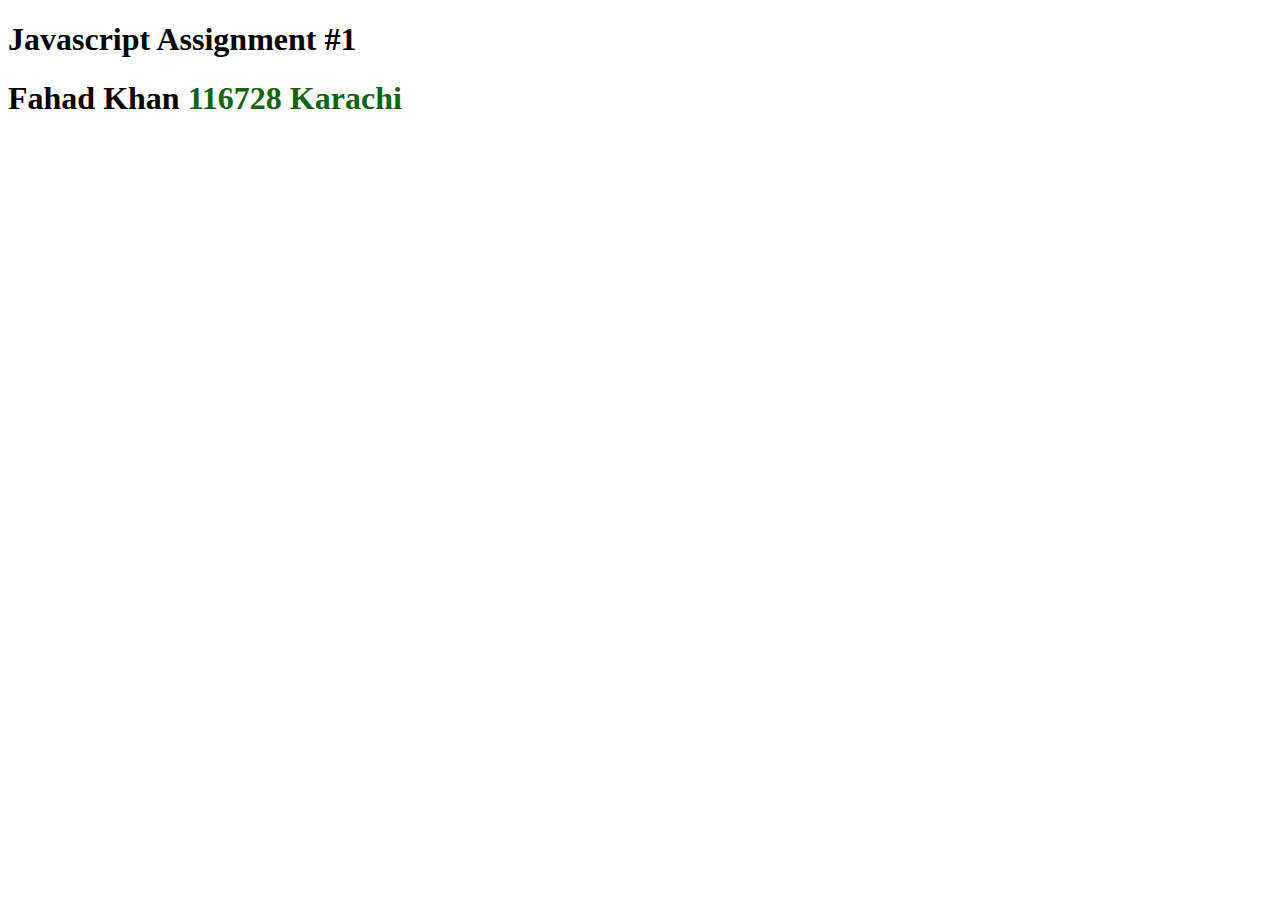
<file: Javascript Assignment #1/index.html>
<!DOCTYPE html>
<html lang="en">
<head>
    <meta charset="UTF-8">
    <meta name="viewport" content="width=device-width, initial-scale=1.0">
    <title>Javascript Assignment #1</title>
   <link rel="stylesheet" href="style.css">
</head>
<body>
    <h1>Javascript Assignment #1</h1>
    <h1>Fahad Khan <span id="p1">116728 Karachi</span></h1>
    <script>
        alert ("Welcome to our website!")
        alert ("Error! Please enter a valid password.")
        alert ("Welcome tp JS land....\nHappy coding!")
        alert ("Welcome tp JS land....")
        alert ("Happy coding!\nPrevent this page from creatingadditional dialogs.")
    </script>
</body>
</html>
</file>
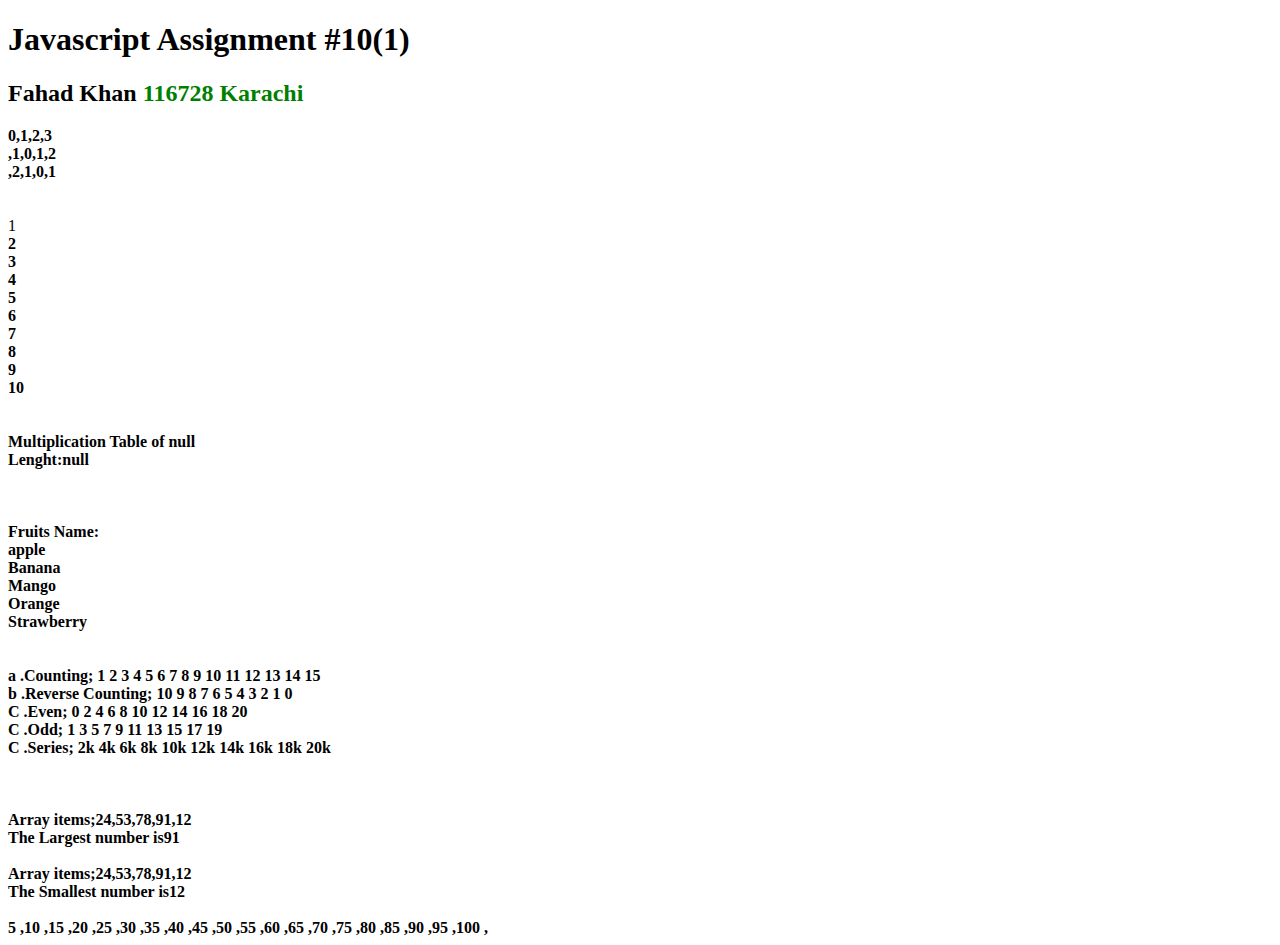
<file: Javascript Assignment #10(1)/index.html>
<!DOCTYPE html>
<html lang="en">
<head>
    <meta charset="UTF-8">
    <meta name="viewport" content="width=device-width, initial-scale=1.0">
    <title>Javascript Assignment #10(1)</title>
    <link rel="stylesheet" href="style.css">
</head>
<body>
    <h1>Javascript Assignment #10(1)</h1>
    <h2>Fahad Khan <span id="p1">116728 Karachi</span></h2>


    <script src="app.js"></script>
</body>
</html>
</file>
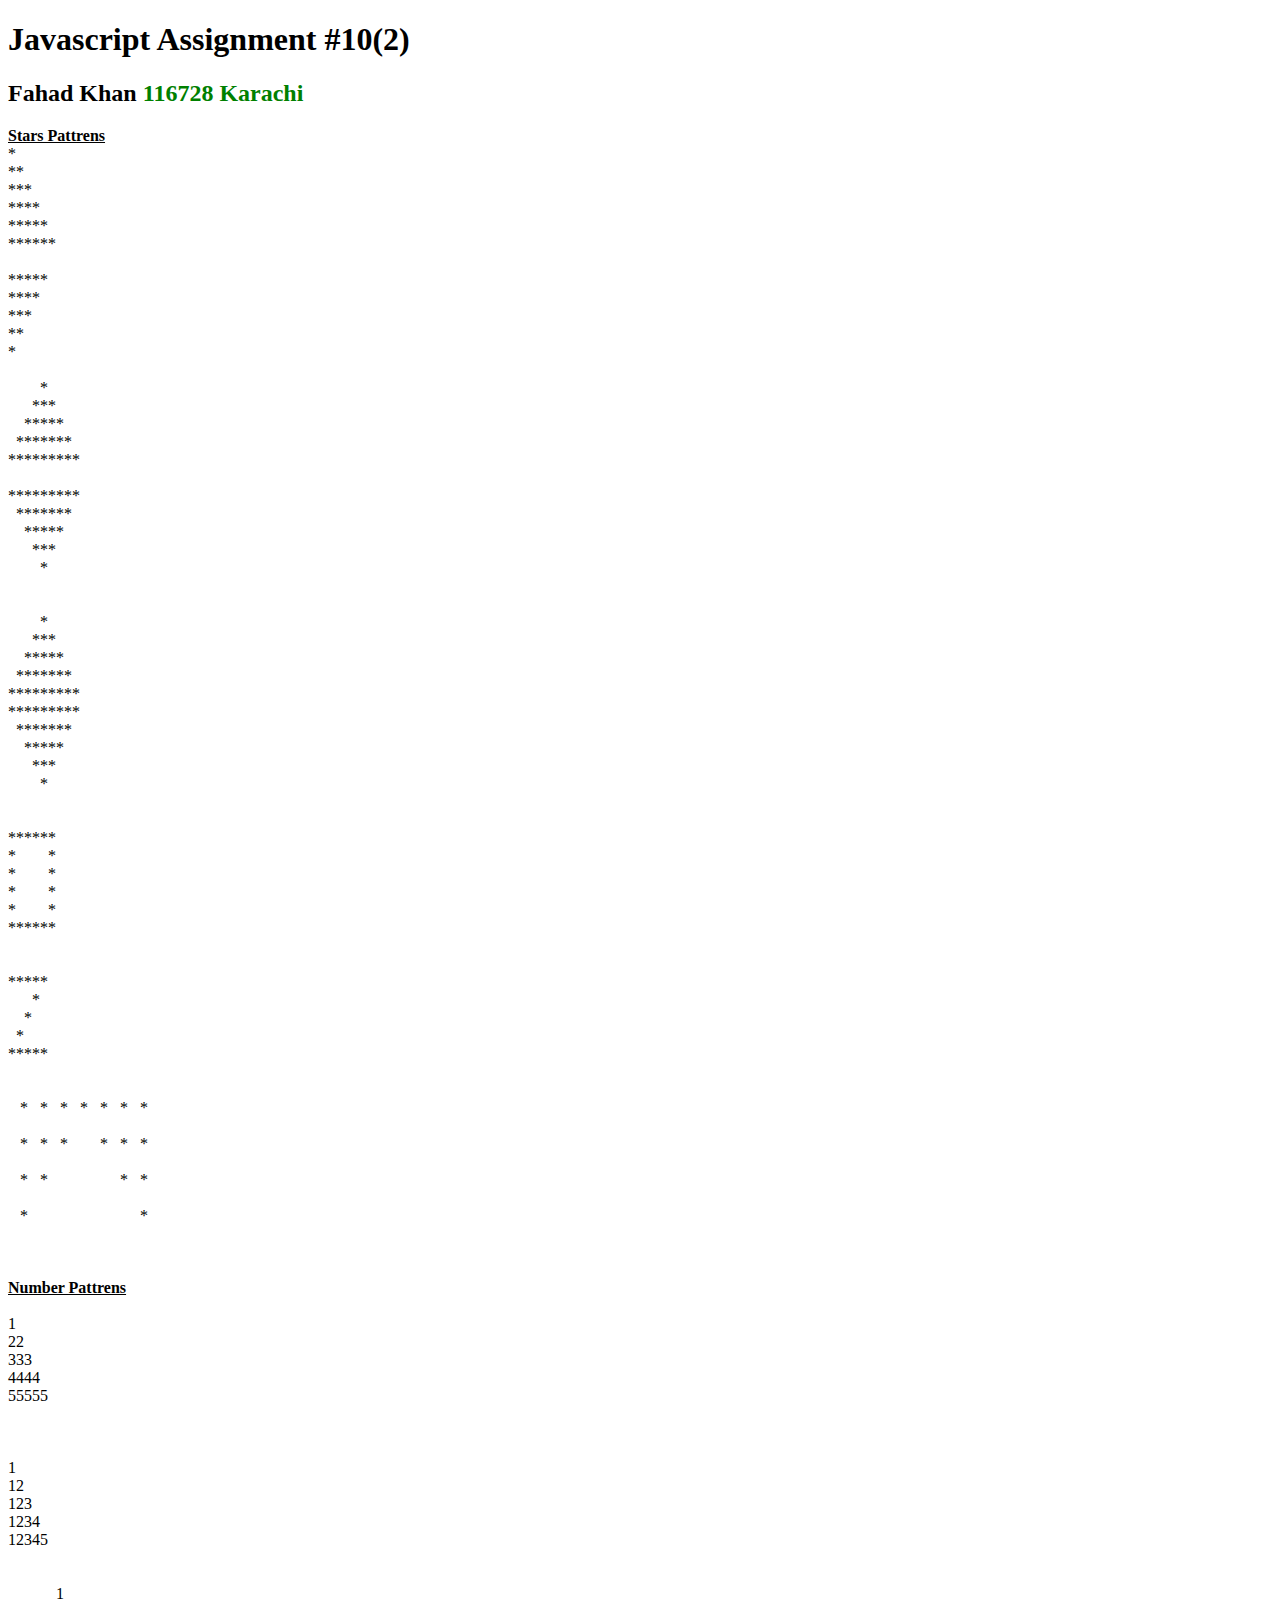
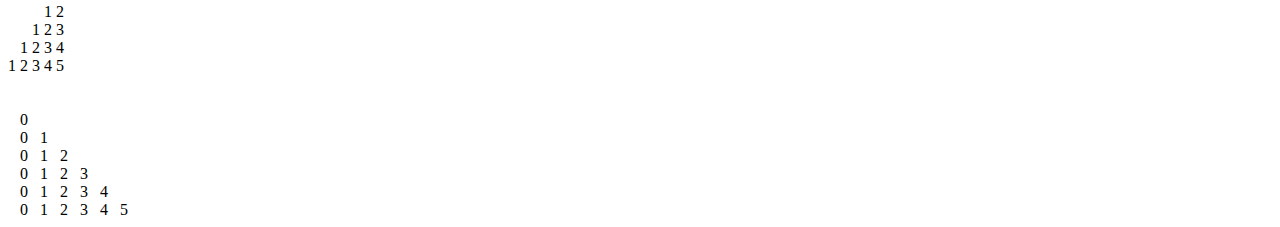
<file: Javascript Assignment #10(2)/index.html>
<!DOCTYPE html>
<html lang="en">
<head>
    <meta charset="UTF-8">
    <meta name="viewport" content="width=device-width, initial-scale=1.0">
    <title>Javascript Assignment #10(2)</title>
    <link rel="stylesheet" href="style.css">
</head>
<body>
    <h1>Javascript Assignment #10(2)</h1>
    <h2>Fahad Khan <span id="p1">116728 Karachi</span></h2>


   <script src="app.js"></script>
</body>
</html>
</file>
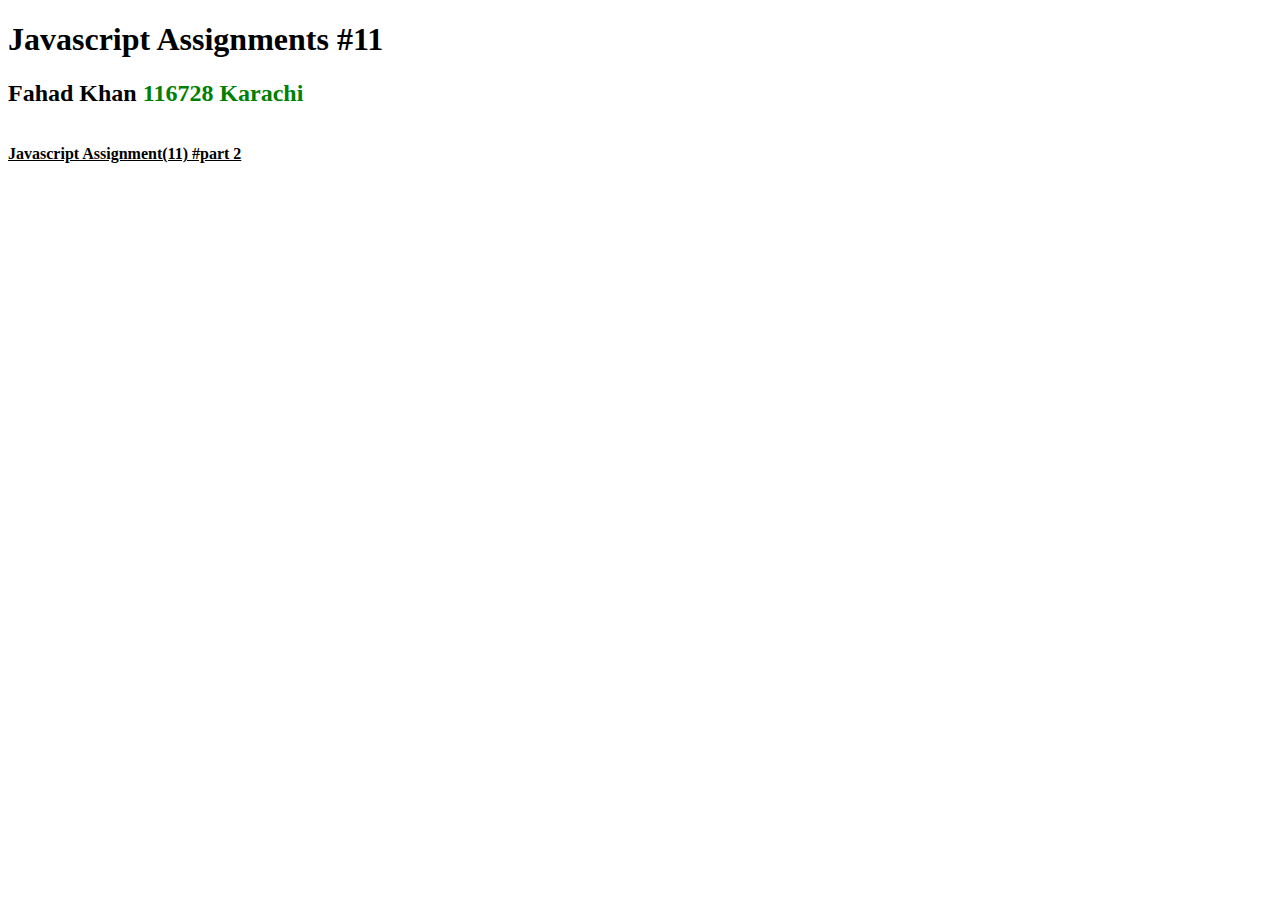
<file: Javascript Assignment #11/index.html>
<!DOCTYPE html>
<html lang="en">
<head>
    <meta charset="UTF-8">
    <meta name="viewport" content="width=device-width, initial-scale=1.0">
    <title>Javascript Assignments #11</title>
    <link rel="stylesheet" href="style.css">
</head>
<body>
    <h1>Javascript Assignments #11</h1>
    <h2>Fahad Khan <span id="p1">116728 Karachi</span></h2>

    <script src="app.js"></script>
</body>
</html>
</file>
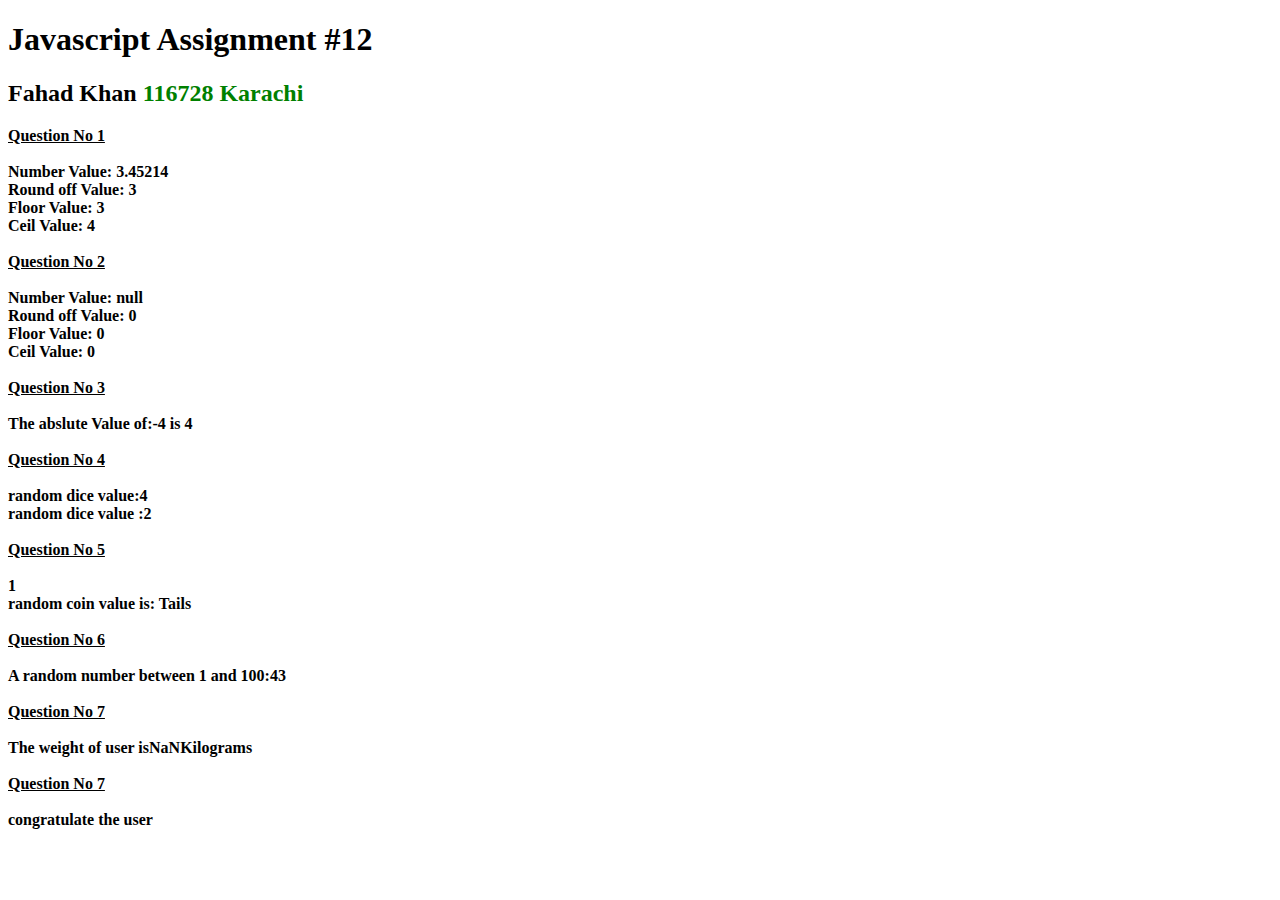
<file: Javascript Assignment #12/index.html>
<!DOCTYPE html>
<html lang="en">
<head>
    <meta charset="UTF-8">
    <meta name="viewport" content="width=device-width, initial-scale=1.0">
    <title>Javascript Assignment #12</title>
    <link rel="stylesheet" href="style.css">
</head>
<body>
    <h1>Javascript Assignment #12</h1>
    <h2>Fahad Khan <span id="p1">116728 Karachi </span></h2>


<script src="app.js"></script>
</body>
</html>
</file>
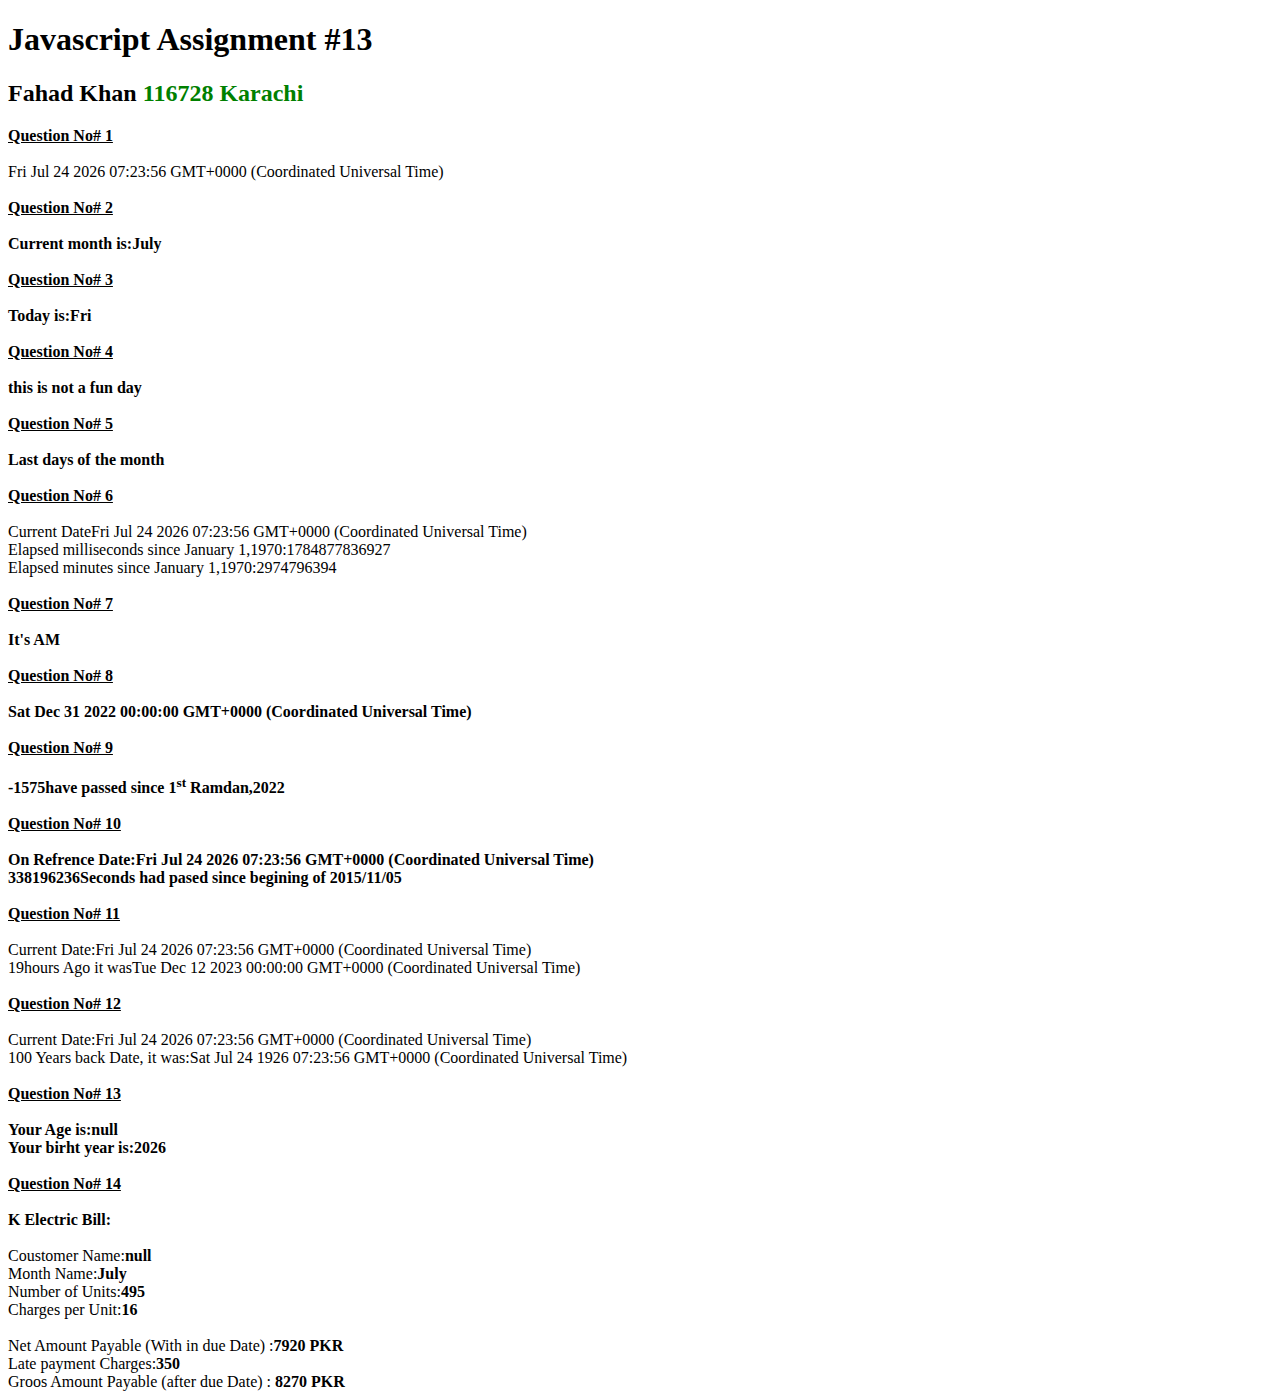
<file: Javascript Assignment #13/index.html>
<!DOCTYPE html>
<html lang="en">
<head>
    <meta charset="UTF-8">
    <meta name="viewport" content="width=device-width, initial-scale=1.0">
    <title>Javascript Assignment #13</title>
    <link rel="stylesheet" href="style.css">
</head>
<body>
    <h1>Javascript Assignment #13</h1>
    <h2>Fahad Khan <span id="p1">116728 Karachi </span></h2>


    <script src="app.js"></script>
</body>
</html>
</file>
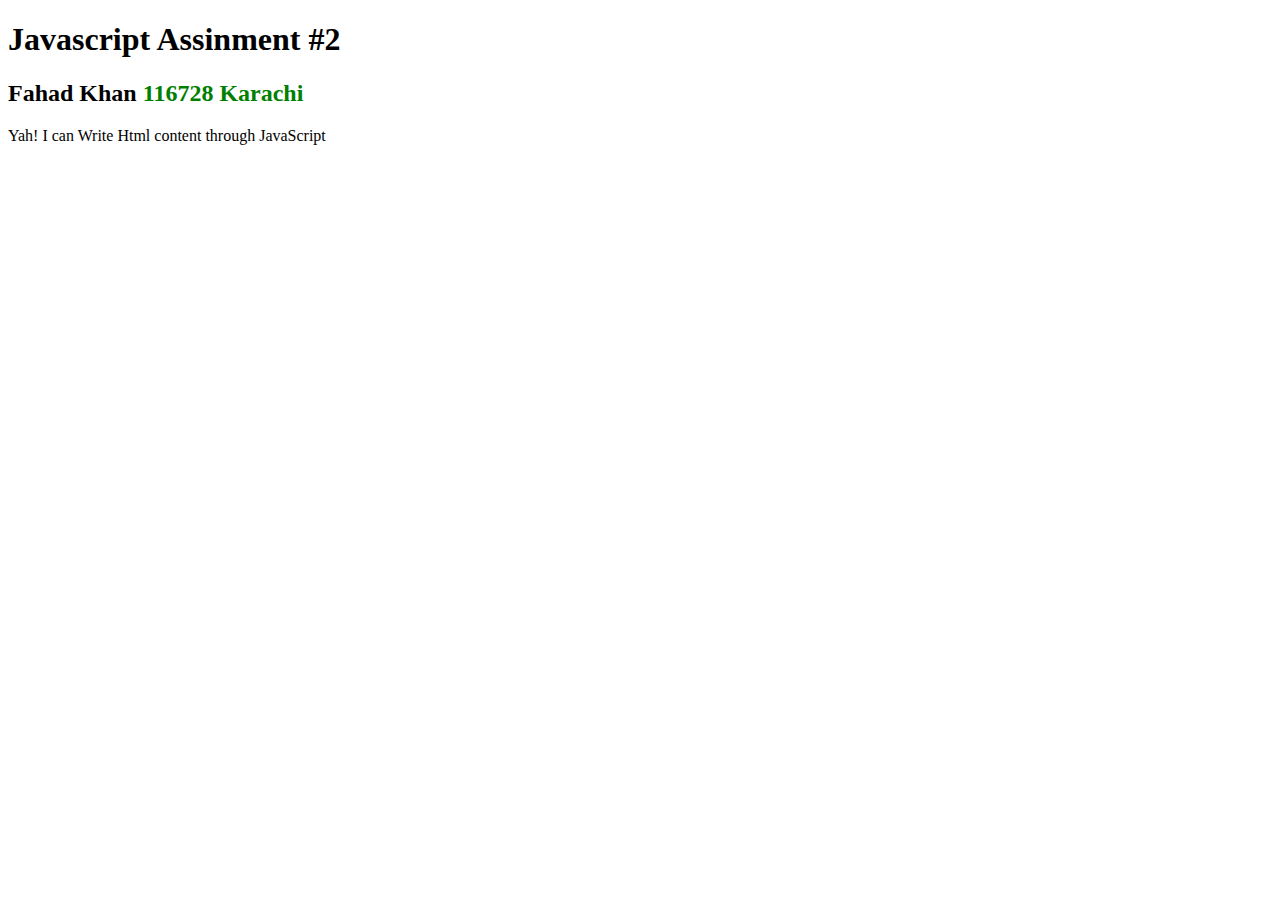
<file: Javascript Assignment #2/index.html>
<!DOCTYPE html>
<html lang="en">
<head>
    <meta charset="UTF-8">
    <meta name="viewport" content="width=device-width, initial-scale=1.0">
    <title>Javascript Assinment #2</title>
    <link rel="stylesheet" href="style.css">
</head>
<body>
    <h1>Javascript Assinment #2</h1>
    <h2>Fahad Khan <span id="p2">116728 Karachi</span></h2>
    <script src="app.js"></script>
</body>
</html>
</file>
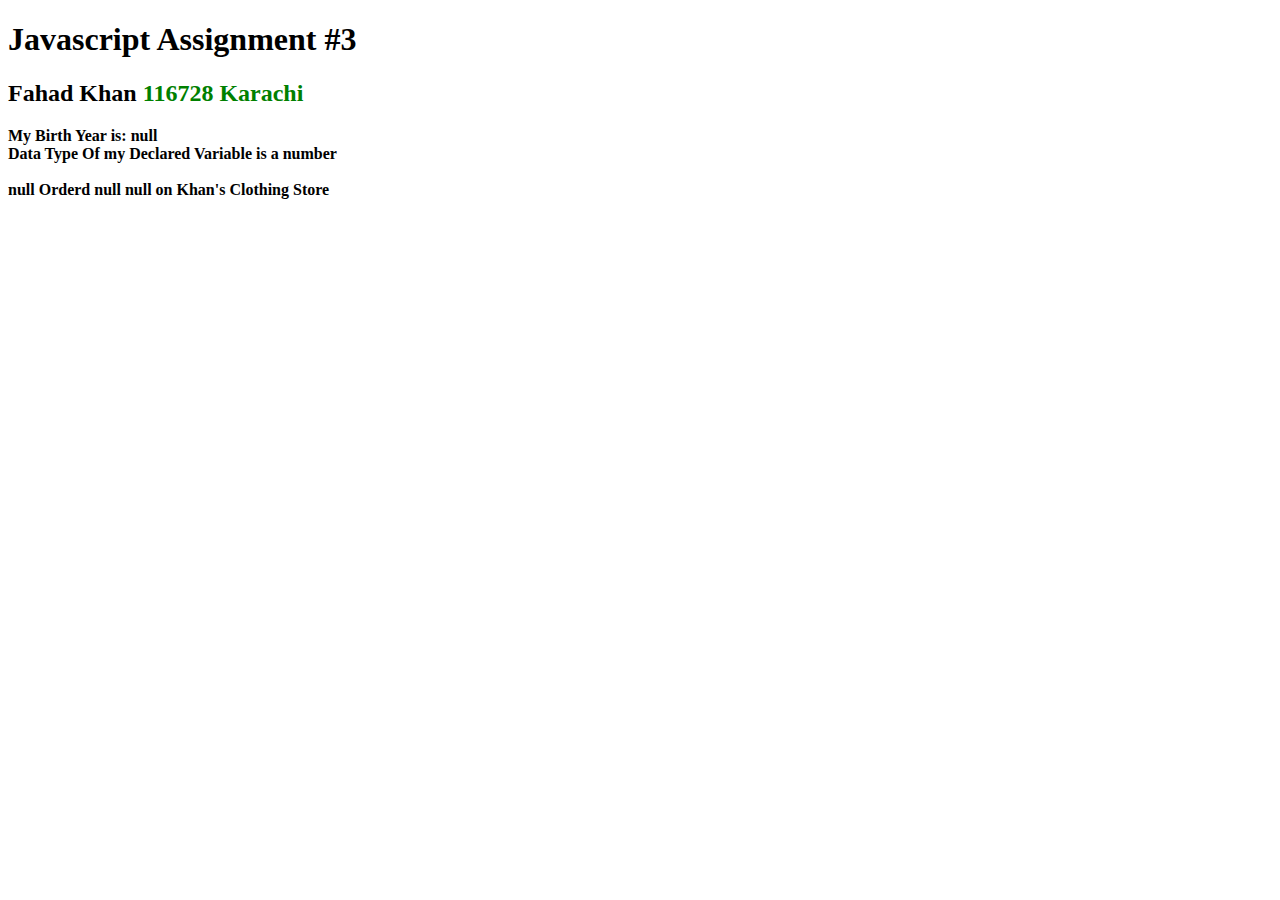
<file: Javascript Assignment #3/index.html>
<!DOCTYPE html>
<html lang="en">
<head>
    <meta charset="UTF-8">
    <meta name="viewport" content="width=device-width, initial-scale=1.0">
    <title>Javascript Assignment #3</title>
    <link rel="stylesheet" href="style.css">
</head>
<body>
    <h1>Javascript Assignment #3</h1>
    <h2>Fahad  Khan <span id="p1">116728 Karachi</span></h2>

    <script src="app.js"></script>
</body>
</html>
</file>
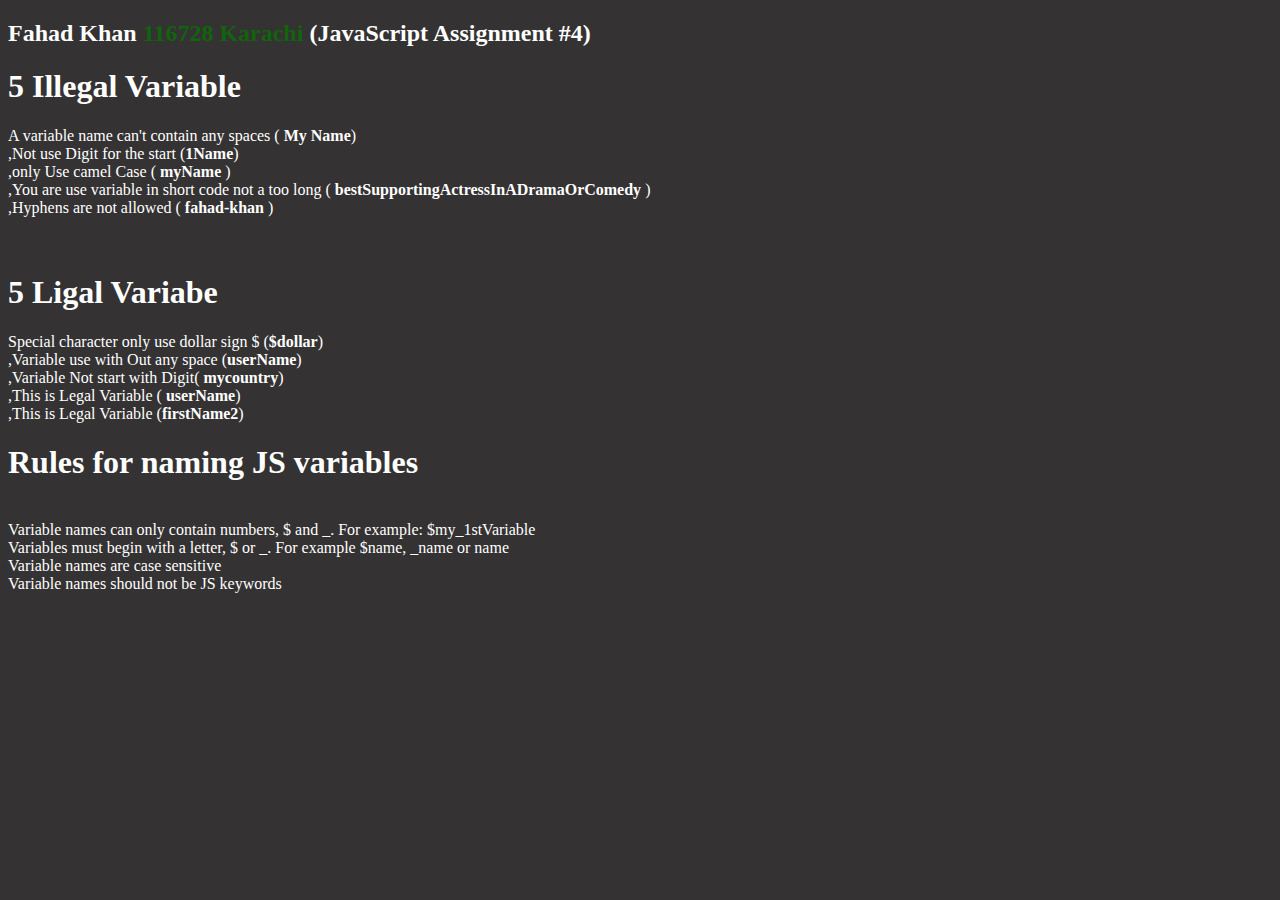
<file: Javascript Assignment #4/index.html>
<!DOCTYPE html>
<html lang="en">
<head>
    <meta charset="UTF-8">
    <meta name="viewport" content="width=device-width, initial-scale=1.0">
    <title>Javascript#4</title>
    <link rel="stylesheet" href="style.css">
</head>
<body>
    <h2> <b>Fahad Khan <span>116728 Karachi</span> (JavaScript Assignment #4) </b></h2>
    <h1> 5 Illegal Variable </h1>
    <script src="app.js"></script>
</body>
</html>
</file>
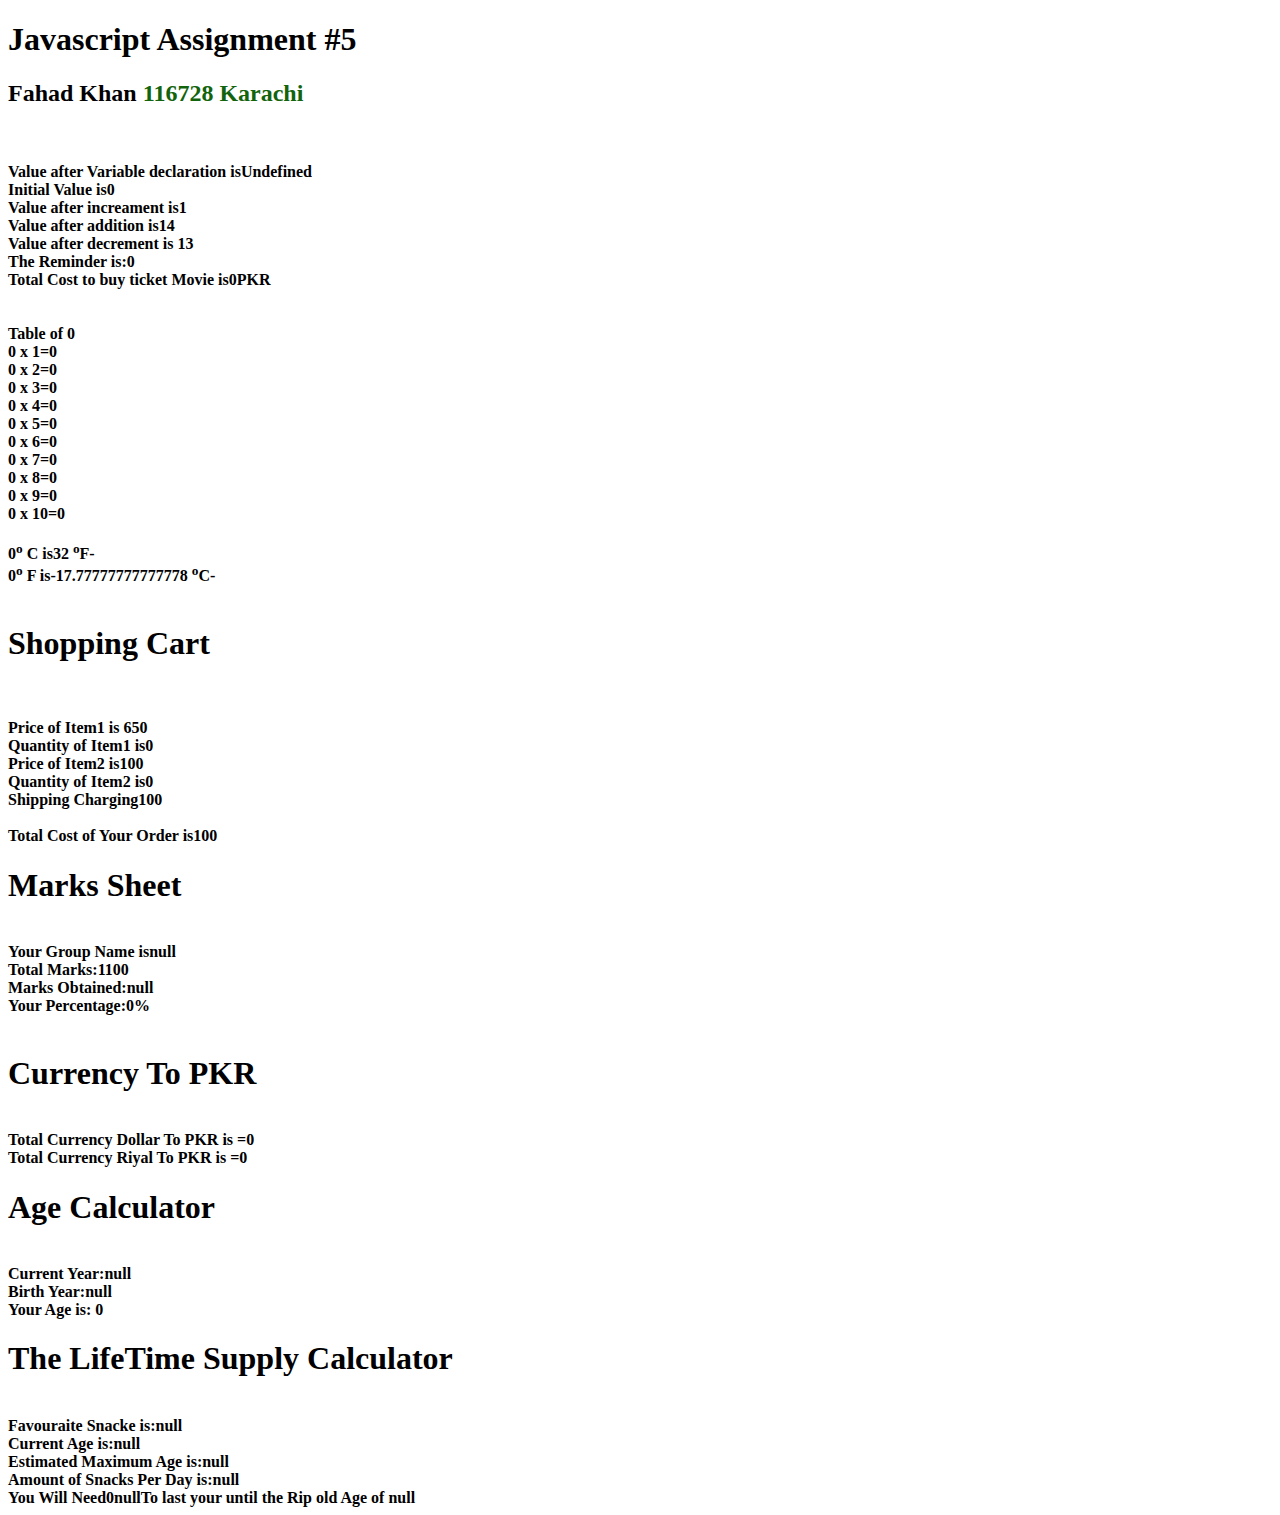
<file: Javascript Assignment #5/index.html>
<!DOCTYPE html>
<html lang="en">
<head>
    <meta charset="UTF-8">
    <meta name="viewport" content="width=device-width, initial-scale=1.0">
    <title>Javascript Assignment #5</title>
    <link rel="stylesheet" href="style.css">
</head>
<body>
    <h1>Javascript Assignment #5</h1>
    <h2>Fahad Khan <span class="p1" >116728 Karachi</span></h2>
   <script src="app.js"></script>
</body>
</html>
</file>
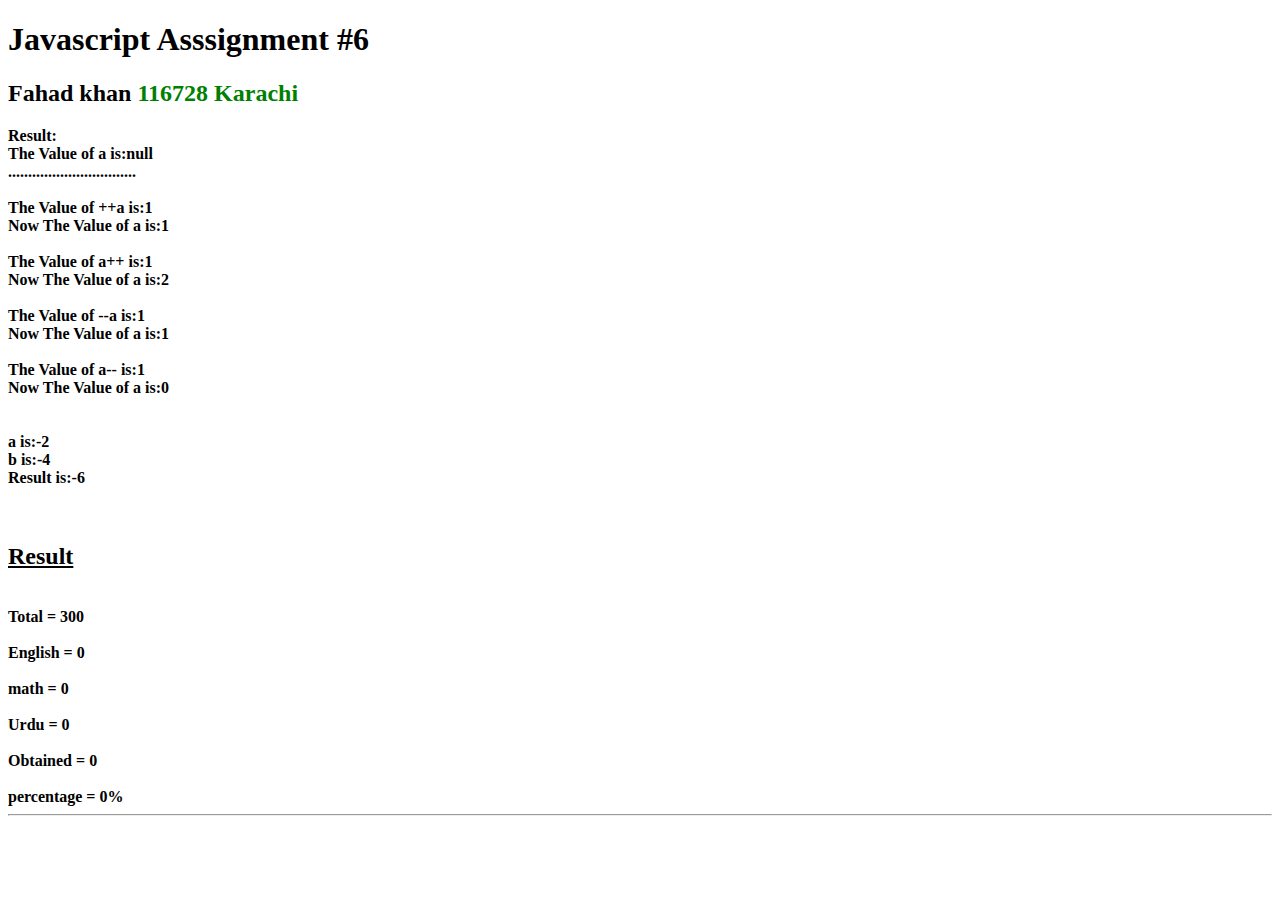
<file: Javascript Assignment #6/index.html>
<!DOCTYPE html>
<html lang="en">
<head>
    <meta charset="UTF-8">
    <meta name="viewport" content="width=device-width, initial-scale=1.0">
    <title>Javascript Asssignment #6</title>
    <link rel="stylesheet" href="style.css" class="css">
</head>
<body>
    <h1>Javascript Asssignment #6</h1>
    <h2>Fahad khan <span id="p1">116728 Karachi</span></h2>
    <script src="app.js"></script>
</body>
</html>
</file>
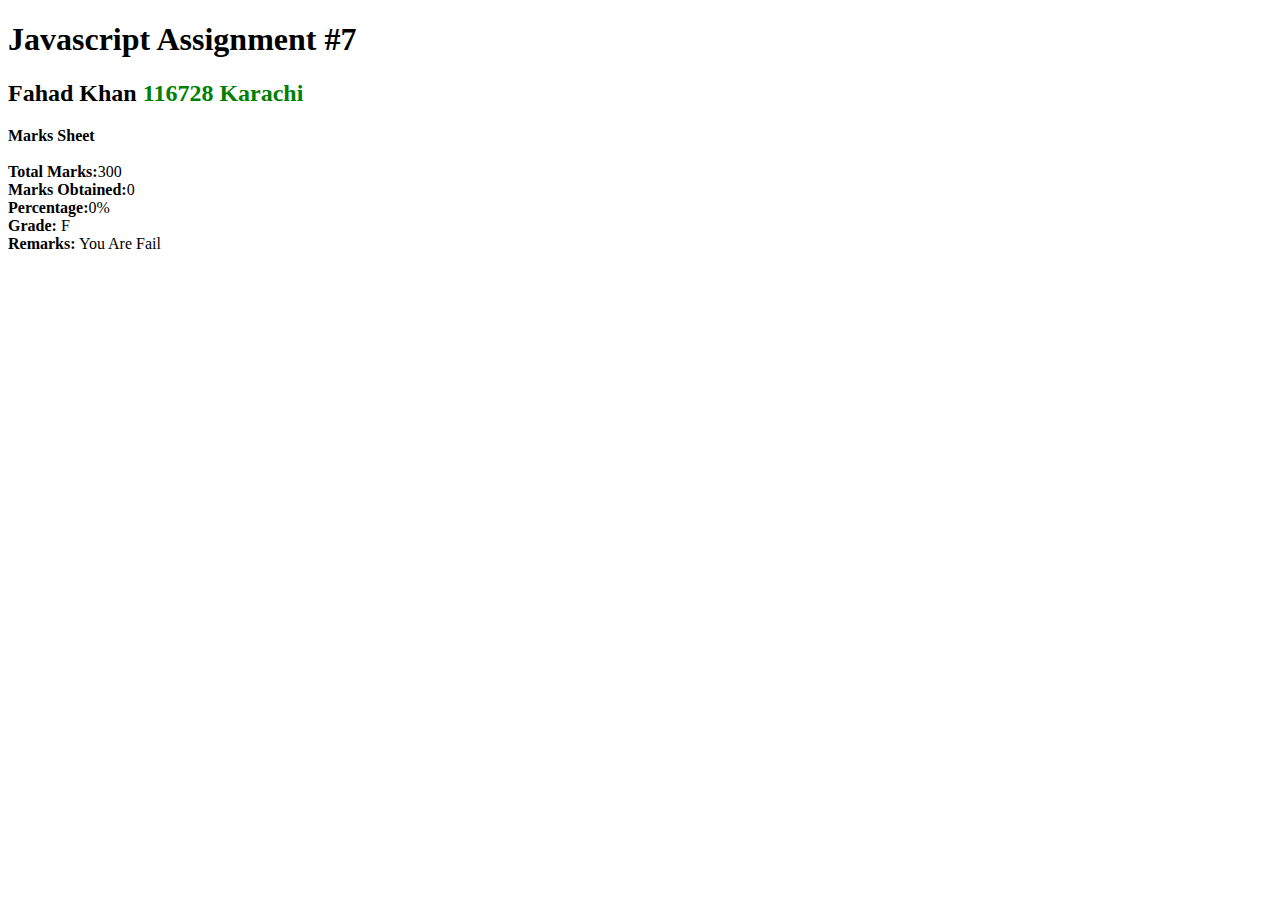
<file: Javascript Assignment #7/index.html>
<!DOCTYPE html>
<html lang="en">
<head>
    <meta charset="UTF-8">
    <meta name="viewport" content="width=device-width, initial-scale=1.0">
    <title>Javascript Assignment #7</title>
    <link rel="stylesheet" href="style.css" class="css">
</head>
<body>
    <h1>Javascript Assignment #7</h1>
    <h2>Fahad Khan <span id="p1">116728 Karachi</span></h2>


    <script src="app.js"></script>
</body>
</html>
</file>
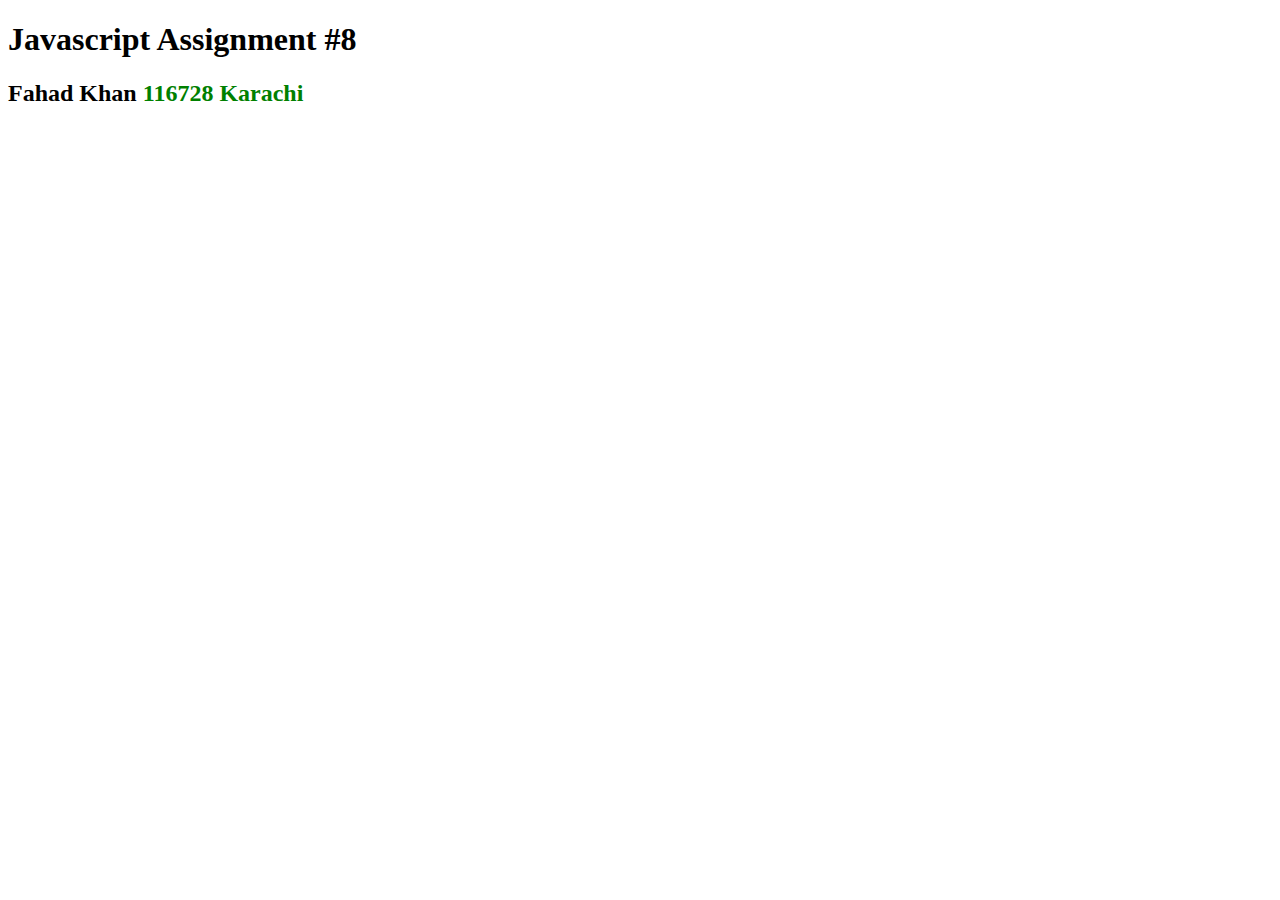
<file: Javascript Assignment #8/index.html>
<!DOCTYPE html>
<html lang="en">
<head>
    <meta charset="UTF-8">
    <meta name="viewport" content="width=device-width, initial-scale=1.0">
    <title>Javascript Assignment #8</title>
    <link rel="stylesheet" href="style.css">
</head>
<body>
    <h1>Javascript Assignment #8</h1>
    <h2>Fahad Khan <span id="p1">116728 Karachi</span></h2>


   <script src="app.js"></script>
</body>
</html>
</file>
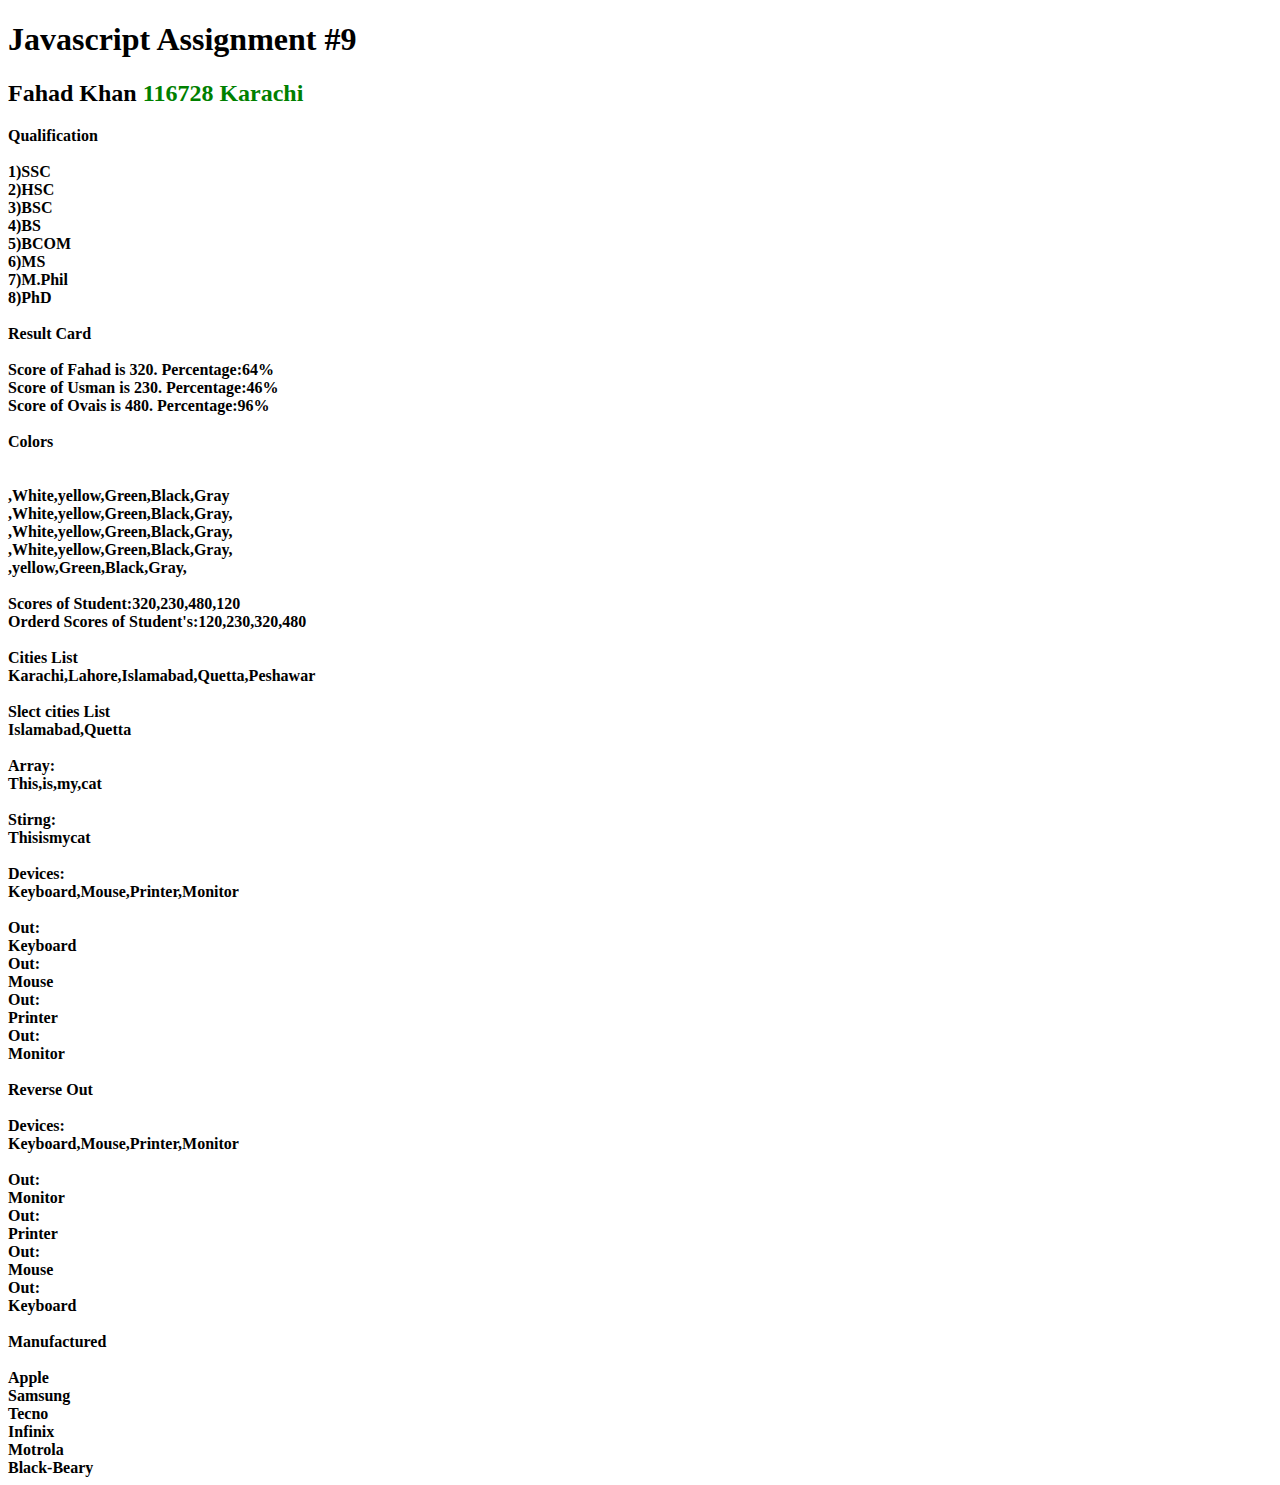
<file: Javascript Assignment #9/index.html>
<!DOCTYPE html>
<html lang="en">
<head>
    <meta charset="UTF-8">
    <meta name="viewport" content="width=device-width, initial-scale=1.0">
    <title>Javascript Assignment #9</title>
    <link rel="stylesheet" href="style.css">
</head>
<body>
    <h1>Javascript Assignment #9</h1>
    <h2>Fahad Khan <span id="p1">116728 Karachi</span></h2>

    <script src="app.js"></script>
</body>
</html>
</file>
<file: Javascript Assignment #1/style.css>
#p1{
    color: rgb(18, 100, 12);
}
</file>
<file: Javascript Assignment #10(1)/style.css>
#p1{
    color: green;
}
</file>
<file: Javascript Assignment #10(2)/style.css>
#p1{
    color: green;
}
</file>
<file: Javascript Assignment #11/style.css>
#p1{
    color: green;
}
</file>
<file: Javascript Assignment #12/style.css>
#p1{
    color: green;
}
</file>
<file: Javascript Assignment #13/style.css>
#p1{
    color: green;
}
</file>
<file: Javascript Assignment #2/style.css>
#p2{
color: green;
}
</file>
<file: Javascript Assignment #3/style.css>
#p1{
 color: green;
}
</file>
<file: Javascript Assignment #4/style.css>
body{
    background-color: rgb(52, 50, 50);
    color: #fff;
}
span{
    color: rgb(18, 100, 12);
}
</file>
<file: Javascript Assignment #5/style.css>
.p1{
    color: rgb(18, 100, 12);
}
</file>
<file: Javascript Assignment #6/style.css>
#p1{
    color: green;
}
</file>
<file: Javascript Assignment #7/style.css>
#p1{
    color: green;
}
</file>
<file: Javascript Assignment #8/style.css>
#p1{
    color: green;
}
</file>
<file: Javascript Assignment #9/style.css>
#p1{
    color: green;
}
</file>
